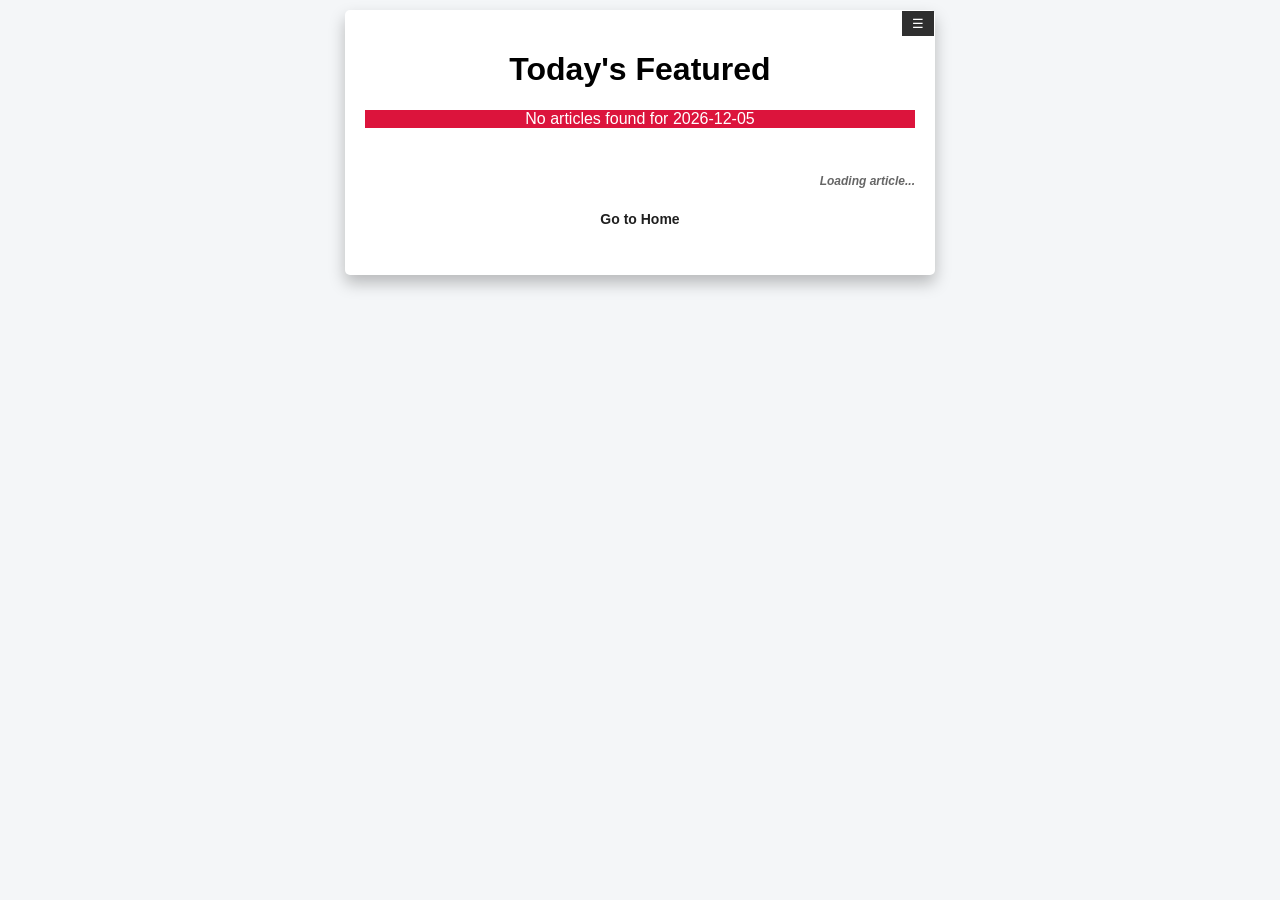
<file: pages/articles/dynamic_test.html>
<!DOCTYPE html>
<html lang="en">

<head>
  <meta charset="UTF-8" />
  <meta name="viewport" content="width=device-width, initial-scale=1.0" />
  <title>Spendwise - Article Page</title>
  <link rel="stylesheet" href="dynamic_test.css" />

  <!-- Favicons (optional) -->
  <link rel="apple-touch-icon" sizes="180x180" href="favicon/apple-touch-icon.png" />
  <link rel="icon" type="image/png" sizes="32x32" href="favicon/favicon-32x32.png" />
  <link rel="icon" type="image/png" sizes="16x16" href="favicon/favicon-16x16.png" />
  <meta name="theme-color" content="#ffffff" />
</head>

<body>
  <div class="container" id="container">
    <!-- Optional toggle button -->
    <div class="button-wrapper">
      <button id="toggleButton">☰</button>
    </div>

    <!-- Page Title -->
    <h1>Today's Featured</h1>

    <!-- Dynamic Date -->
    <p style="text-align: center; color: white; background-color:crimson;" id="article-date">Loading Date...</p>
    <br />

    <!-- Article Content -->
    <div class="article-content" id="article-content">
      <p>Loading article...</p>
    </div>


    <!-- Navigation -->
    <button class="past-expenses-btn" onclick="window.location.href='../../index.html' " >Go to Home</button><br />
  </div>
  <script src="dynamic_test.js"></script>
  <script async src="https://www.googletagmanager.com/gtag/js?id=G-G0Y921MTGZ"></script>


  <script>

    const localhosts = ['localhost', '127.0.0.1', '127.0.0.2'];

    if (!localhosts.includes(window.location.hostname)) {

      // GA4 Tracking code

      window.dataLayer = window.dataLayer || [];
      function gtag() { dataLayer.push(arguments); }
      gtag('js', new Date());
      gtag('config', 'G-G0Y921MTGZ');
      
    }

    else {
      console.log('Google Analystics disabled for Local Enviornment');
    }


  </script>

</body>

</html>
</file>
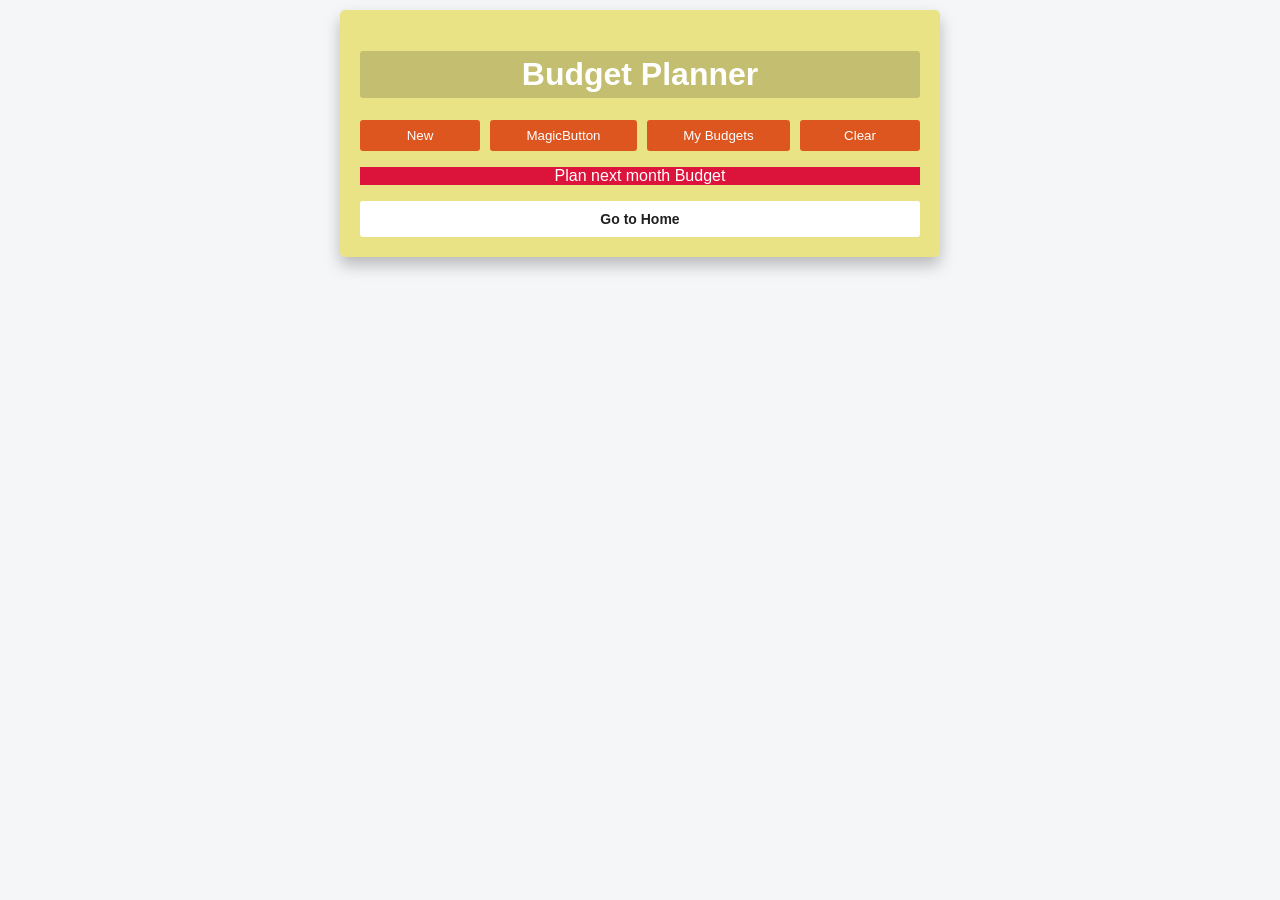
<file: pages/budget_planner/budget_planner.html>
<!-- This page help users create and manage their monthly budgets -->

<!DOCTYPE html>
<html lang="en">
  <head>
    <meta charset="UTF-8" />
    <meta name="viewport" content="width=device-width, initial-scale=1.0" />
    <meta
      name="description"
      content="Create, set target, manage your monthly budget"
    />
    <title>Budget Planner - SpendX</title>
    <link rel="stylesheet" href="budget_planner.css" />

    <link
      rel="apple-touch-icon"
      sizes="180x180"
      href="../../assets/favicon/apple-touch-icon.png"
    />
    <link
      rel="icon"
      type="image/png"
      sizes="32x32"
      href="../../assets/favicon/favicon-32x32.png"
    />
    <link
      rel="icon"
      type="image/png"
      sizes="16x16"
      href="../../assets/favicon/favicon-16x16.png"
    />

    <link
      rel="mask-icon"
      href="../../assets/favicon/safari-pinned-tab.svg"
      color="#5bbad5"
    />
    <meta name="msapplication-TileColor" content="#da532c" />
    <meta name="theme-color" content="#ffffff" />
  </head>

  <body>
    <div class="container" id="container">
      <h1 style="text-align: center">Budget Planner</h1>
      <div class="btn-container">
        <button id="newBudget">New</button>
        <button>MagicButton</button>
        <button>My Budgets</button>
        <button id="clearStorage">Clear</button>
      </div>
      <p style="text-align: center; color: white; background-color: crimson">
        Plan next month Budget
      </p>

      <button
        class="go-home-btn"
        onclick="window.location.href='../../index.html' "
      >
        Go to Home
      </button>
    </div>

    <!-- Main content here -->

    <!-- New Budget Model -->
    <div class="model-overlay" id="modelOverlay">
      <div class="model" id="budgetModel">
        <button class="model-close" id="modelClose">x</button>

        <div id="step1">
          <h2>New Budget</h2>
          <p class="step-label">Step 1 of 2 — Basic Info</p>

          <label>Budget Name</label>
          <input type="text" id="budgetName" placeholder="e.g. June Budget" />

          <label>Budget Month</label>
          <input type="month" id="budgetMonth" />

          <label>Target Amount (₹)</label>
          <input
            type="number"
            id="targetAmount"
            placeholder="e.g. 15,000rs"
            min="1000"
          />

          <p class="error-msg" id="step1Error"></p>
          <button class="model-btn" id="nextBtn">Next →</button>
        </div>
      </div>
    </div>

    <!-- Main content ends -->

    <!-- Google Analytics (disabled on localhost) -->
    <script
      async
      src="https://www.googletagmanager.com/gtag/js?id=G-G0Y921MTGZ"
    ></script>

    <script>
      const localhosts = ["localhost", "127.0.0.1", "127.0.0.2"];

      if (!localhosts.includes(window.location.hostname)) {
        // GA4 Tracking code

        window.dataLayer = window.dataLayer || [];
        function gtag() {
          dataLayer.push(arguments);
        }
        gtag("js", new Date());
        gtag("config", "G-G0Y921MTGZ");
      } else {
        console.log("Google Analystics disabled for Local Enviornment");
      }
    </script>

    <script src="budget_planner.js"></script>
  </body>
</html>
</file>
<file: pages/articles/dynamic_test.css>
body {
  font-family: 'Trebuchet MS', Arial, sans-serif;
  margin: 5px;
  padding: 5px;
  background-color: #f4f6f8;
  display: block;
}

.container {
  max-width: 550px;
  margin: 0 auto;
  background-color: #ffffff;
  padding: 20px;
  border-radius: 5px;
  box-shadow: 0 8px 16px rgba(0, 0, 0, 0.25);
}

h1 {
  text-align: center;
  color: black;
  font-size: 2rem;
}

.button-wrapper {
  position: relative;
  width: 100%;
}

#toggleButton {
  position: absolute;
  top: -19px;
  right: -19px;
  border: none;
  background-color: rgba(0, 0, 0, 0.815);
  color: white;
  padding: 5px 10px;
  cursor: pointer;
}

.past-expenses-btn {
  display: block;
  padding: 10px;
  border: none;
  color: rgba(0, 0, 0, 0.877);
  border-radius: 3px;
  cursor: pointer;
  text-align: center;
  background-color: #ffffff;
  font-weight: bold;
  font-size: 14px;
  width: 100%;
  transition: all 0.3s ease;
}

.past-expenses-btn:hover {
  background-color: #dfd9d9;
  box-shadow: 0 4px 6px rgba(0, 0, 0, 0.3);
}

/* --- Article Content Styling --- */
.article-content p {
  background-color: #f9f9f9;
  padding: 15px;
  margin-bottom: 15px;
  line-height: 1.6;
  border-radius: 5px;
  box-shadow: 0 1px 2px rgba(0, 0, 0, 0.08);
  color: #333;
  font-size: 15px;
}

.article-content p:first-child {
  font-weight: bold;
  background-color: #f0f0f0;
  font-size: 16px;
  color: blueviolet;
}

.article-content p:last-child {
  background: none;
  box-shadow: none;
  padding: 0;
  margin-top: 10px;
  margin-bottom: 10px;
  font-style: italic;
  color: #666;
  text-align: right;
  font-size: 12px;

}
</file>
<file: pages/budget_planner/budget_planner.css>
*,
*::before,
*::after {
  box-sizing: border-box;
}

body {
  font-family: 'Trebuchet MS', Arial, sans-serif;
  margin: 5px;
  padding: 5px;
  background-color: #f4f6f8;
}

.container {
  max-width: 600px;
  margin: 0 auto;
  background-color: rgba(223, 210, 20, 0.5);
  padding: 20px;
  border-radius: 5px;
  box-shadow: 0 8px 16px rgba(0, 0, 0, 0.25);
}

h1 {
  text-align: center;
  color: rgb(255, 255, 255);
  font-size: 2rem;
  background-color: rgba(0, 0, 0, 0.16);
  padding: 5px;
  border-radius: 3px;
}

.btn-container {
  display: flex;
  flex-wrap: wrap;
  justify-content: space-between;
  width: 100%;
  gap: 10px;
}

.btn-container button {
  padding: 8px 12px;
  background-color: #dd551f;
  color: #fff;
  border: none;
  border-radius: 3px;
  cursor: pointer;
  flex-grow: 1;
  min-width: 120px;
}

.btn-container button:hover {
  background-color: #af7a28;
  transition: background-color 0.3s ease;
}

.model-overlay {
  display: none;
  position: fixed;
  inset: 0;
  background: rgba(0, 0, 0, 0.6);
  z-index: 100;
}

.model-overlay.active {
  display: flex;
  justify-content: center;
  align-items: center;
}

.model {
  background-color: #fff;
  border-radius: 4px;
  padding: 20px;
  width: 90%;
  max-width: 600px;
  position: relative;
}

.model h2 {
  margin: 0 0 4px;
}

.step-label {
  font-size: 12px;
  color: #888;
  margin: 0 0 16px;
}

.model label {
  display: block;
  font-size: 13px;
  font-weight: bold;
  margin: 12px 0 4px;
}

.model input {
  width: 100%;
  padding: 6px 8px;
  border: 1px solid #ccc;
  border-radius: 4px;
  font-size: 14px;
}

.model-btn {
  margin-top: 18px;
  width: 100%;
  padding: 10px;
  background-color: #dd551f;
  color: #fff;
  border: none;
  border-radius: 4px;
  font-size: 15px;
  cursor: pointer;
}

.model-btn:hover {
  background-color: #af7a28;
}

.model-close {
  position: absolute;
  top: 10px;
  right: 14px;
  background: none;
  border: none;
  font-size: 20px;
  cursor: pointer;
  color: #555;
}

.error-msg {
  color: crimson;
  font-size: 12px;
  min-height: 16px;
  margin: 6px 0 0;
}

.go-home-btn {
  display: block;
  padding: 10px;
  border: none;
  color: rgba(0, 0, 0, 0.877);
  border-radius: 3px;
  cursor: pointer;
  text-align: center;
  background-color: #ffffff;
  font-weight: bold;
  font-size: 14px;
  width: 100%;
  transition: all 0.3s ease;
}

.go-home-btn:hover {
  background-color: #dfd9d9;
  box-shadow: 0 4px 6px rgba(0, 0, 0, 0.3);
}

@media screen and (max-width: 600px) {

  body {
    padding: 10px;
  }

  .btn-container button {
    min-width: unset;
    padding: 6px 10px;
  }

  .btn-container {
    justify-content: center;
  }
}
</file>
